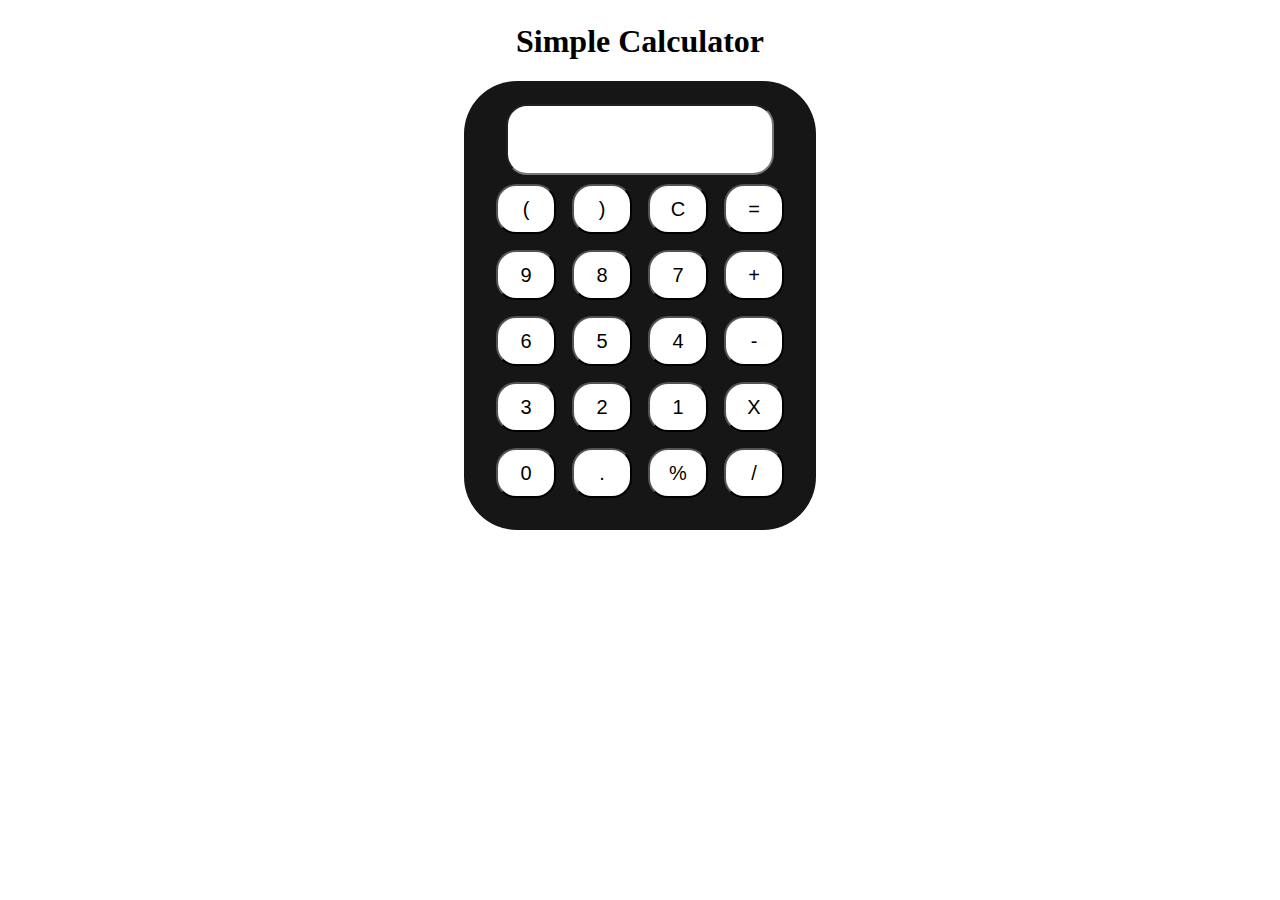
<file: CODSOFT/Calculator/calc.html>
<!DOCTYPE html>
<html lang="en">
 
<head>
    <meta charset="UTF-8">
    <meta name="viewport" content="width=device-width, initial-scale=1.0">
    <meta http-equiv="X-UA-Compatible" content="ie=edge">
    <link rel="stylesheet" href="calc.css">
    <title>Calculator</title>
</head>
 
<body>
    <div class="container">
        <h1>Simple Calculator</h1>
 
        <div class="calculator">
            <input type="text" name="screen" id="display">
            <table>
                <tr>
                    <td><button>(</button></td>
                    <td><button>)</button></td>
                    <td><button>C</button></td>
                    <td><button>=</button></td>
                </tr>
                <tr>
                    <td><button>9</button></td>
                    <td><button>8</button></td>
                    <td><button>7</button></td>
                    <td><button>+</button></td>
                </tr>
                <tr>
                    <td><button>6</button></td>
                    <td><button>5</button></td>
                    <td><button>4</button></td>
                    <td><button>-</button></td>
                </tr>
                <tr>
                    <td><button>3</button></td>
                    <td><button>2</button></td>
                    <td><button>1</button></td>
                    <td><button>X</button></td>
                </tr>
                <tr>
                    <td><button>0</button></td>
                    <td><button>.</button></td>
                    <td><button>%</button></td>
                    <td><button>/</button></td>
                </tr>
            </table>
        </div>
    </div>
 
</body>
<script src="calc.js"></script>
 
</html>
</file>
<file: CODSOFT/Calculator/calc.css>
.container{
  text-align: center;
  margin-top:23px
}

table{
  margin: auto;
}

input{
  text-align: right;
  border-radius: 21px;
  font-size:34px;
  height: 65px;
  width: 260px;
  scroll-behavior: smooth;
}

button{
  border-radius: 20px;
  font-size: 20px;
  background: #ffffff;
  width: 60px;
  height: 50px;
  margin: 6px;
}

.calculator{
  background-color: #161616;
  padding: 23px;
  border-radius: 53px;
  display: inline-block;
 
}
</file>
